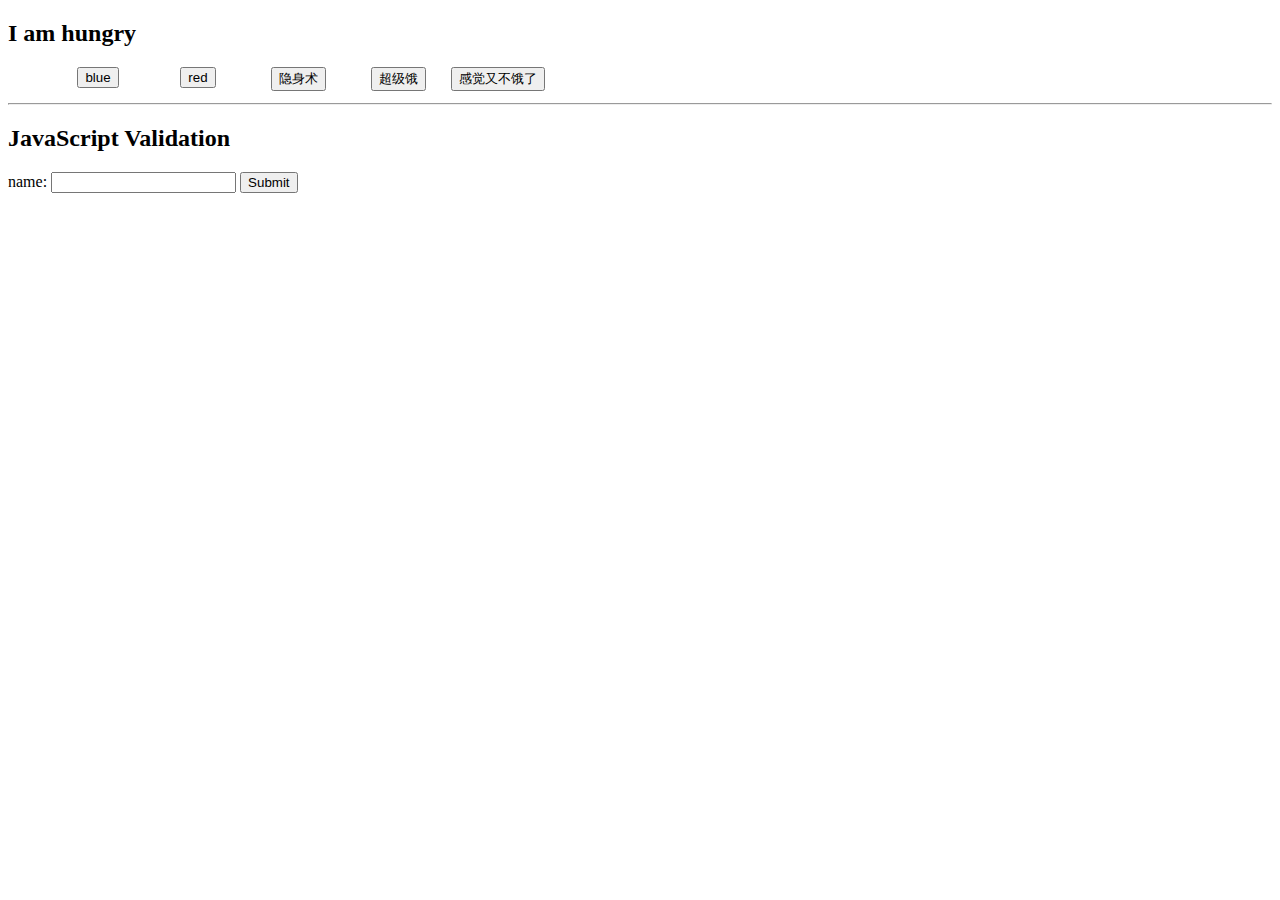
<file: hungry.html>
<!DOCTYPE html
	PUBLIC "-//W3C//DTD XHTML 1.0 Transitional//EN" "http://www.w3.org/TR/xhtml1/DTD/xhtml1-transitional.dtd">
<html xmlns="http://www.w3.org/1999/xhtml">

<head>
	<meta http-equiv="Content-Type" content="text/html; charset=utf-8" />
	<title>hungry</title>
	<style type="text/css">
		#demo {
			color: #000;
			visibility: visible;
		}

		#ulchange {
			list-style-type: none;
			height: 20px;
			text-align: center;
		}

		#ulchange li {
			display: block;
			float: left;
			height: 20px;
			width: 100px;
			text-align: center;
		}
	</style>
	<script>
		var x;
		function color(x) {
			document.getElementById("demo").style.color = x;
		}
		var a = 1;
		function changevis(x) {
			a = a + x;
			if (a % 2 == 0) document.getElementById("demo").style.visibility = 'hidden';
			else document.getElementById("demo").style.visibility = 'visible';
		}
		function changesize(x) {
			document.getElementById("demo").innerHTML = 'I am ' + 'hungry';

			if (x == "bigger")
				document.getElementById("demo").style.fontSize = 50 + 'px';
			else {
				document.getElementById("demo").style.fontSize = 24 + 'px';
				document.getElementById("demo").innerHTML = 'I am not hungry';
			}
		}
		function validate() {
			let x = document.forms['myform']['fname'].value;
		}


	</script>
</head>

<body>
	<h2 id="demo">I am hungry</h2>
	<ul id="ulchange">
		<li onclick="color('blue')">
			<button>blue</button>
		</li>
		<li onclick=" color('red')">
			<button>red</button>
		</li>
		<li onclick="changevis(1)">
			<button>隐身术</button>
		</li>
		<li onclick="changesize('bigger')">
			<button>超级饿</button>
		</li>
		<li onclick="changesize('smaller')"><button>感觉又不饿了</button></button></li>

	</ul>
	<hr>
	<h2>JavaScript Validation</h2>
	<form name="myform" action="/action_page.php" onsubmit="retu
	 validate()" method="post">
		name: <input type="text" name="fname">
		<input type="submit" value="Submit">
	</form>
</body>

</html>
</file>
